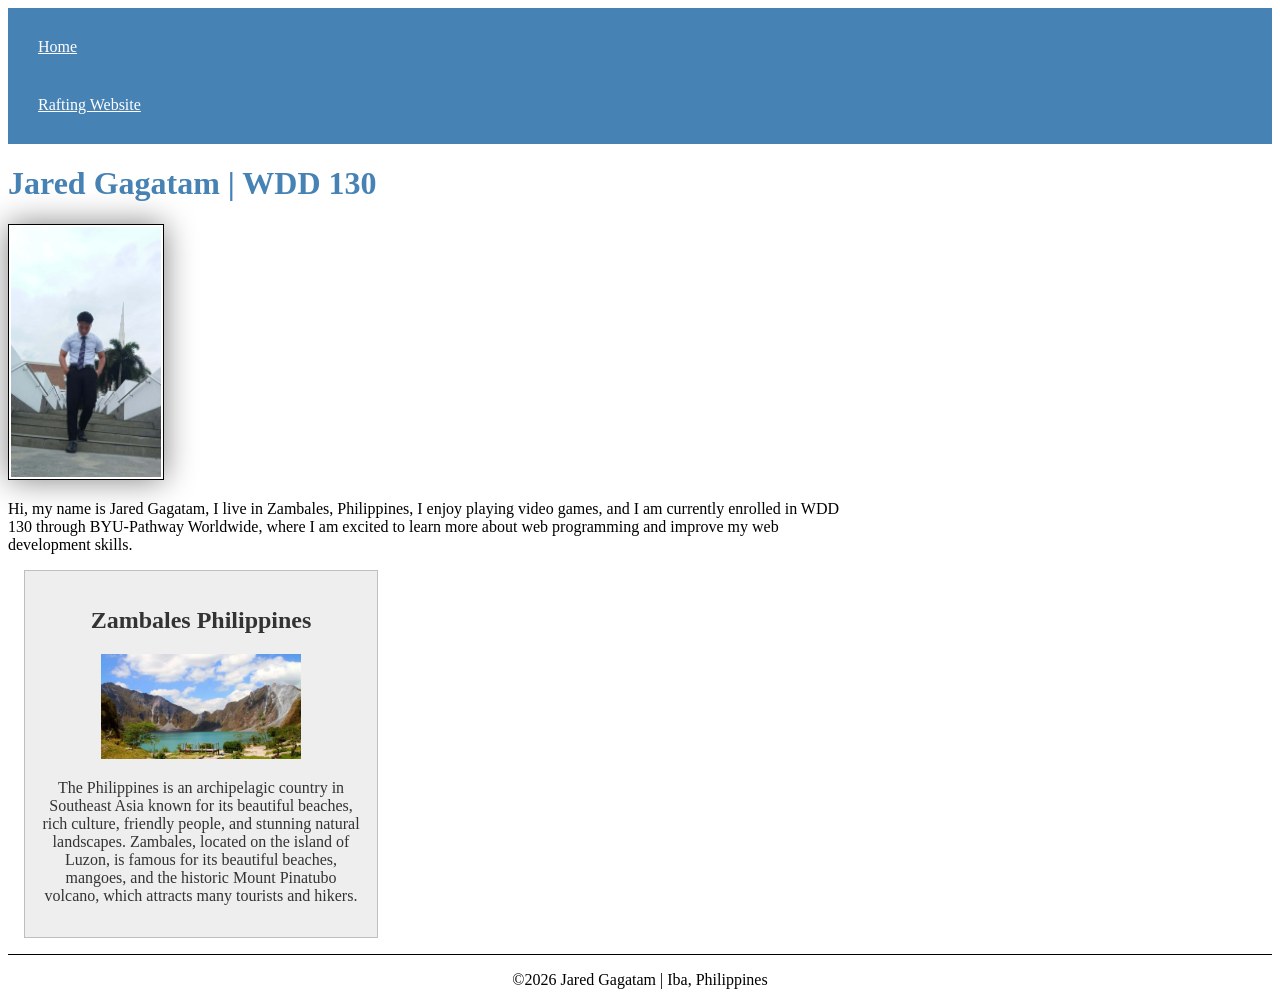
<file: index.html>
<!DOCTYPE html>
<html lang="en">

<head>
    <meta charset="UTF-8">
    <meta name="viewport" content="width=device-width, initial-scale=1.0">
    <meta name="description"
      content="Jared Gagatam's WDD 130 course home page featuring web development projects and assignments.">
    <meta name="author" content="Jared Gagatam">
    <title>Jared Gagatam | WDD 130</title>

    <link rel="stylesheet" href="styles/styles.css">
</head>

<body>

    <header>
        <nav>
            <a href="#">Home</a>
            <a href="wwr/about.html">Rafting Website</a>
        </nav>
    </header>

    <main>
        <h1>Jared Gagatam | WDD 130</h1>

        <img src="images/profile.jpg" alt="Hi, my name is Jared Gagatam"
          title="Captured at the Manila Philippines Temple" height="200">

        <p>
            Hi, my name is Jared Gagatam, I live in Zambales, Philippines,
            I enjoy playing video games, and I am currently enrolled
            in WDD 130 through BYU-Pathway Worldwide, where I am excited
            to learn more about web programming and improve my web
            development skills.
        </p>
    </main>

    <aside>
        <h2>Zambales Philippines</h2>

        <img src="images/mount_pinatubo.jpg" alt="View of Mount Pinatubo in the Philippines"
          height="200">

        <p>
            The Philippines is an archipelagic country in Southeast Asia
            known for its beautiful beaches, rich culture, friendly people,
            and stunning natural landscapes. Zambales, located on the island
            of Luzon, is famous for its beautiful beaches, mangoes, and the
            historic Mount Pinatubo volcano, which attracts many tourists and hikers.
        </p>
    </aside>

    <footer>
        <p>©2026 Jared Gagatam | Iba, Philippines</p>
    </footer>

</body>

</html>
</file>
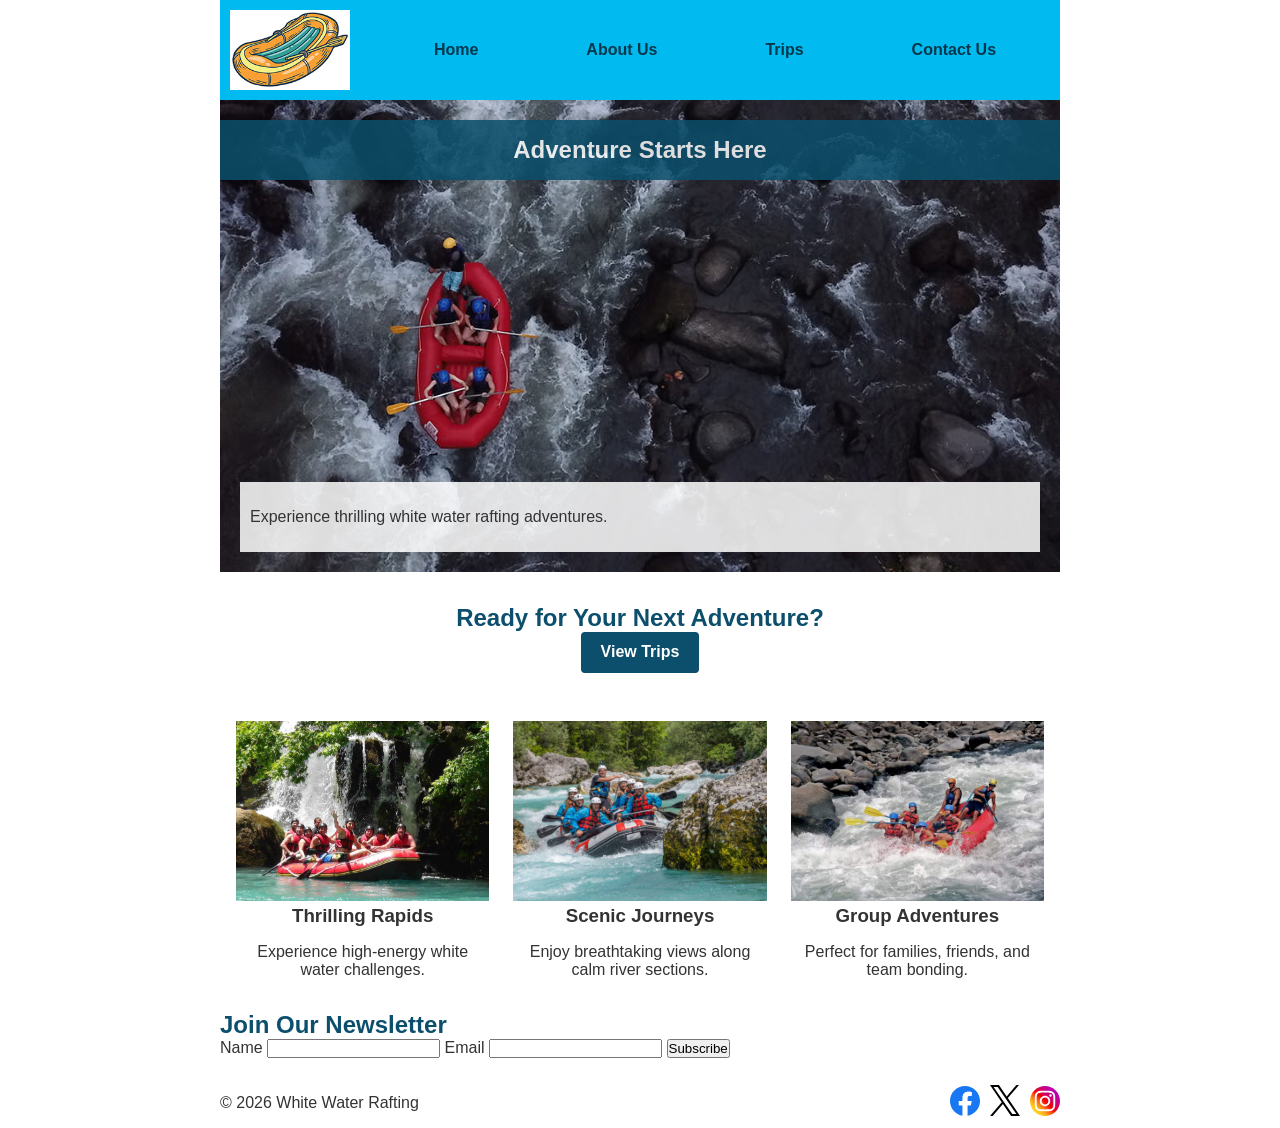
<file: wwr/index.html>
<!DOCTYPE html>
<html lang="en">

<head>
    <meta charset="UTF-8">
    <meta name="viewport" content="width=device-width, initial-scale=1.0">
    <title>Home | White Water Rafting</title>
    <meta name="description"
      content="Explore white water rafting adventures and book your next river trip.">
    <link rel="stylesheet" href="styles/rafting.css">
</head>

<body>

    <header>
        <img src="images/z-boat.png" alt="White Water Rafting Logo">

        <nav>
            <a href="index.html">Home</a>
            <a href="about.html">About Us</a>
            <a href="trips.html">Trips</a>
            <a href="contact.html">Contact Us</a>
        </nav>
    </header>

    <main>

        <!-- HERO  -->
        <section class="hero">
            <img src="images/rafting16_1024.jpg" alt="Rafting Adventure on River">

            <h1>Adventure Starts Here</h1>

            <article>
                <p>Experience thrilling white water rafting adventures.</p>
            </article>
        </section>

        <!-- CTA -->
        <section class="cta">
            <h2>Ready for Your Next Adventure?</h2>
            <a href="trips.html" class="btn">View Trips</a>
        </section>

        <!-- HOME GRID  -->
        <section class="home-grid">

            <div class="grid-item">
                <img src="images/rafting29_600.jpg" alt="Fast river rapids">
                <h3>Thrilling Rapids</h3>
                <p>Experience high-energy white water challenges.</p>
            </div>

            <div class="grid-item">
                <img src="images/rafting42_600.jpg" alt="Scenic river rafting">
                <h3>Scenic Journeys</h3>
                <p>Enjoy breathtaking views along calm river sections.</p>
            </div>

            <div class="grid-item">
                <img src="images/rafting53_600.jpg" alt="Group rafting adventure">
                <h3>Group Adventures</h3>
                <p>Perfect for families, friends, and team bonding.</p>
            </div>

        </section>

        <!-- NEWSLETTER -->
        <section class="newsletter">
            <h2>Join Our Newsletter</h2>

            <form>
                <label for="name">Name</label>
                <input type="text" id="name" name="name" required>

                <label for="email">Email</label>
                <input type="email" id="email" name="email" required>

                <button type="submit">Subscribe</button>
            </form>
        </section>

    </main>

    <footer>
        <p>&copy; 2026 White Water Rafting</p>

        <nav class="socialmedia">
            <a href="#"><img src="images/facebook.svg" alt="Facebook"></a>
            <a href="#"><img src="images/x-bw.svg" alt="X (Twitter)"></a>
            <a href="#"><img src="images/instagram.svg" alt="Instagram"></a>
        </nav>
    </footer>

</body>

</html>
</file>
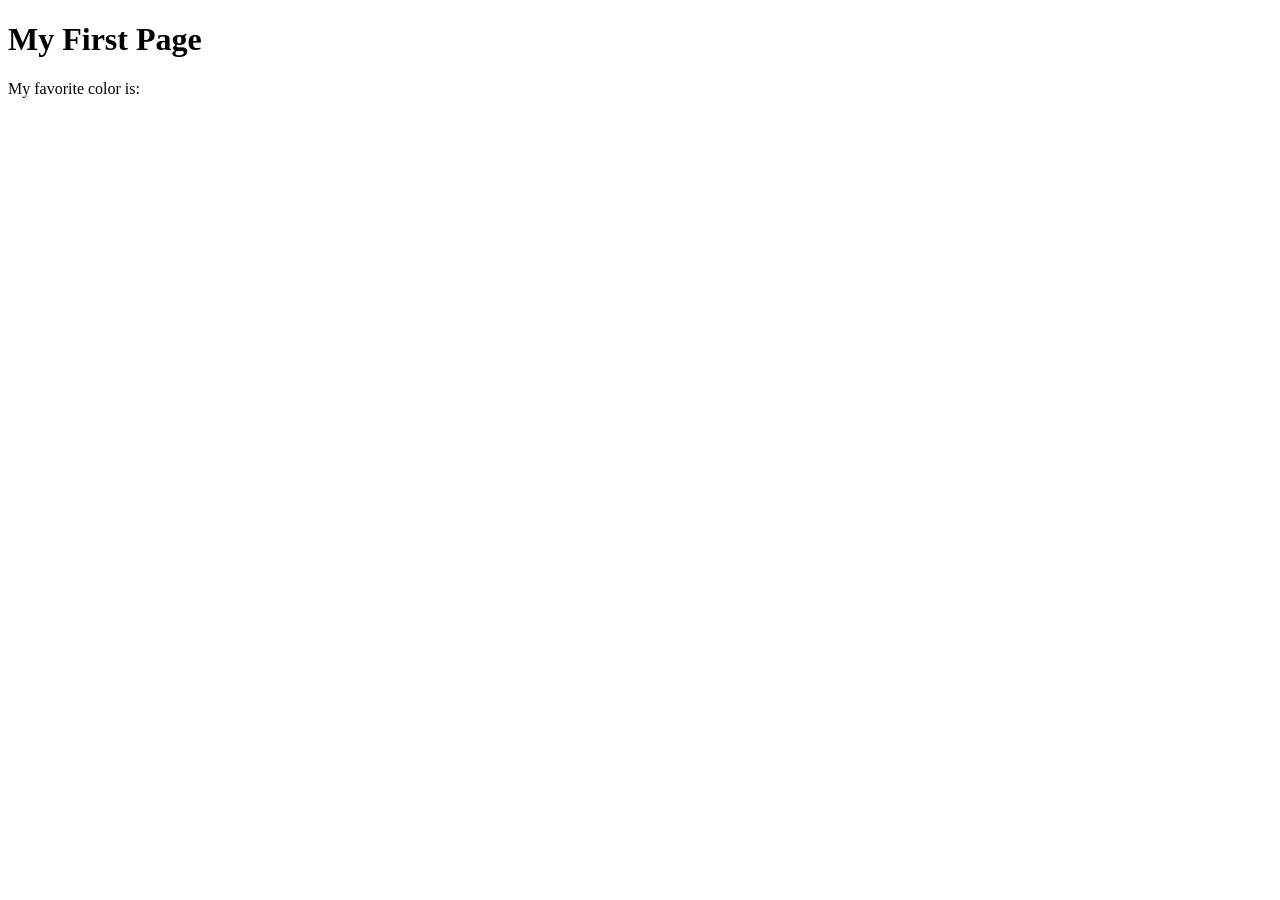
<file: week01/first-page.html>
<!DOCTYPE html>
<html lang="en">
<head>
    <meta charset="UTF-8">
    <meta name="viewport" content="width=device-width, initial-scale=1.0">
    <title>My First Page</title>
</head>
<body>
    <h1>My First Page</h1>
    <p>My favorite color is: </p>
</body>
</html>
</file>
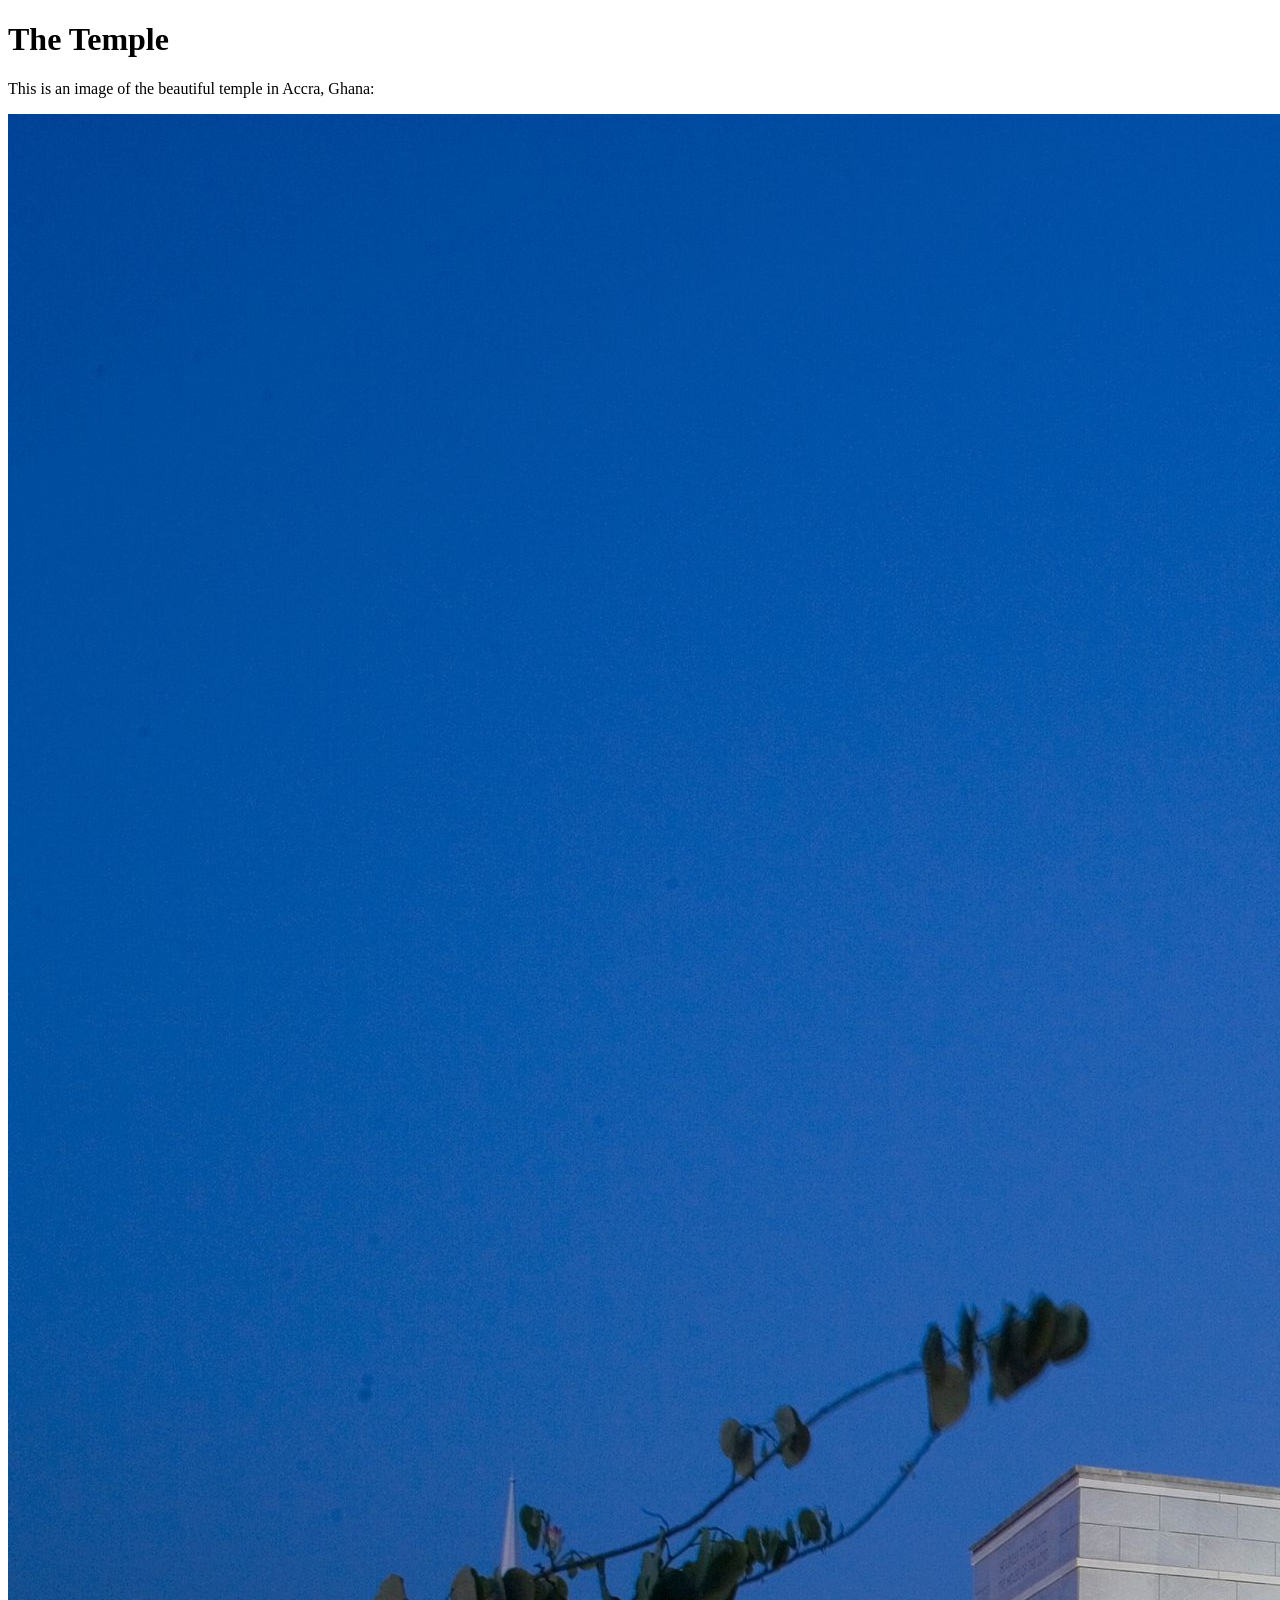
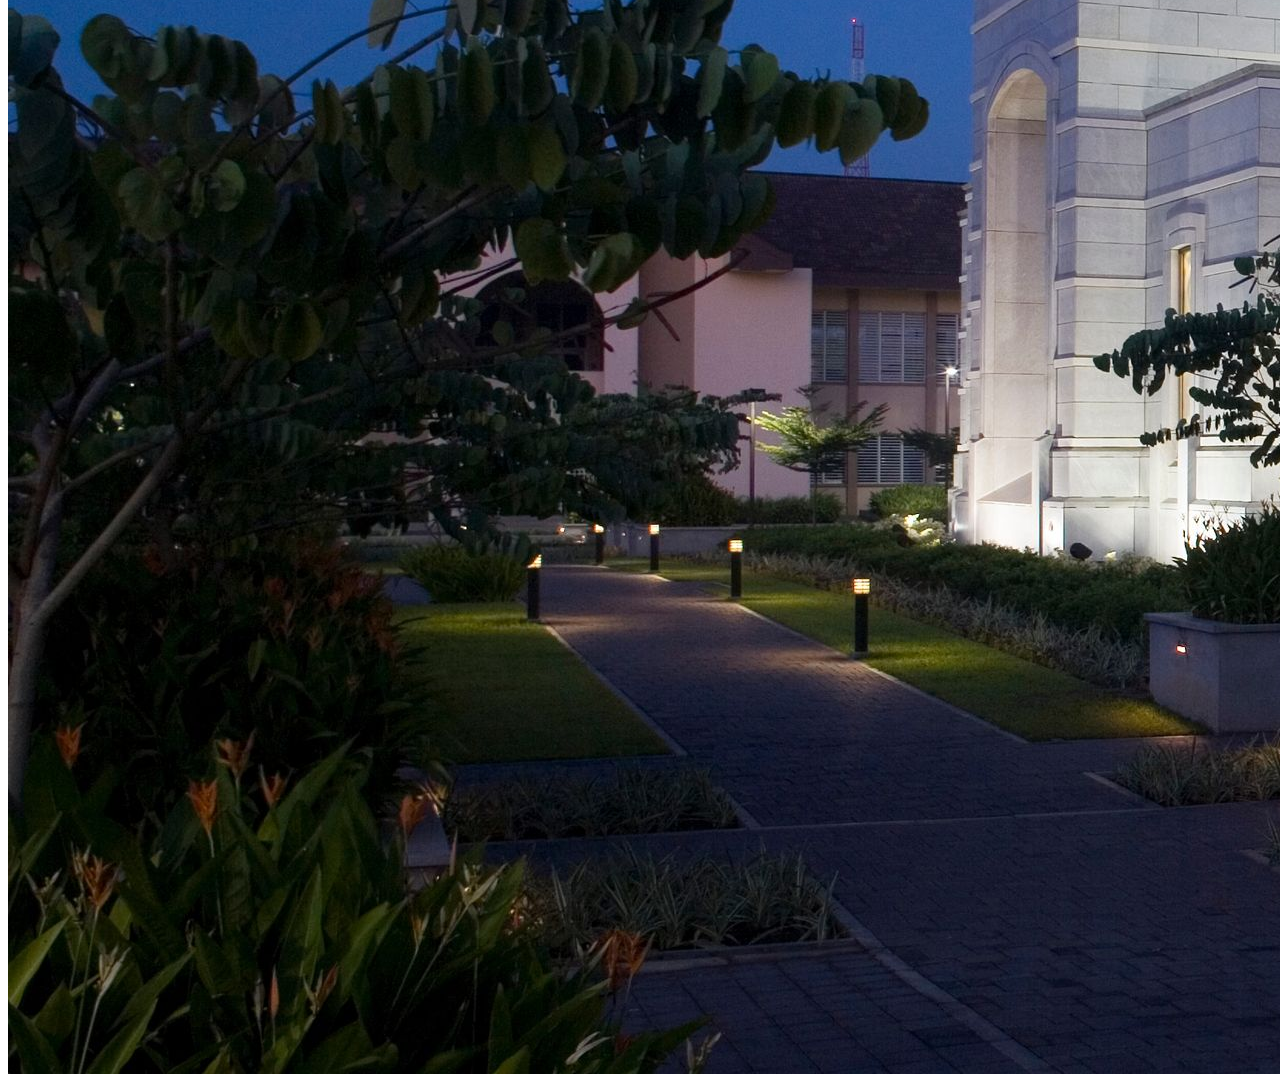
<file: week01/images.html>
<!DOCTYPE html>
<html lang="en">
<head>
    <meta charset="UTF-8">
    <meta name="viewport" content="width=device-width, initial-scale=1.0">
    <title>Temple Image</title>
</head>
<body>
    <h1>The Temple</h1>
    <p>This is an image of the beautiful temple in Accra, Ghana:</p>
    <img src="images/temple-large.jpeg" alt="The Accra Ghana Temple">
    
</body>
</html>
</file>
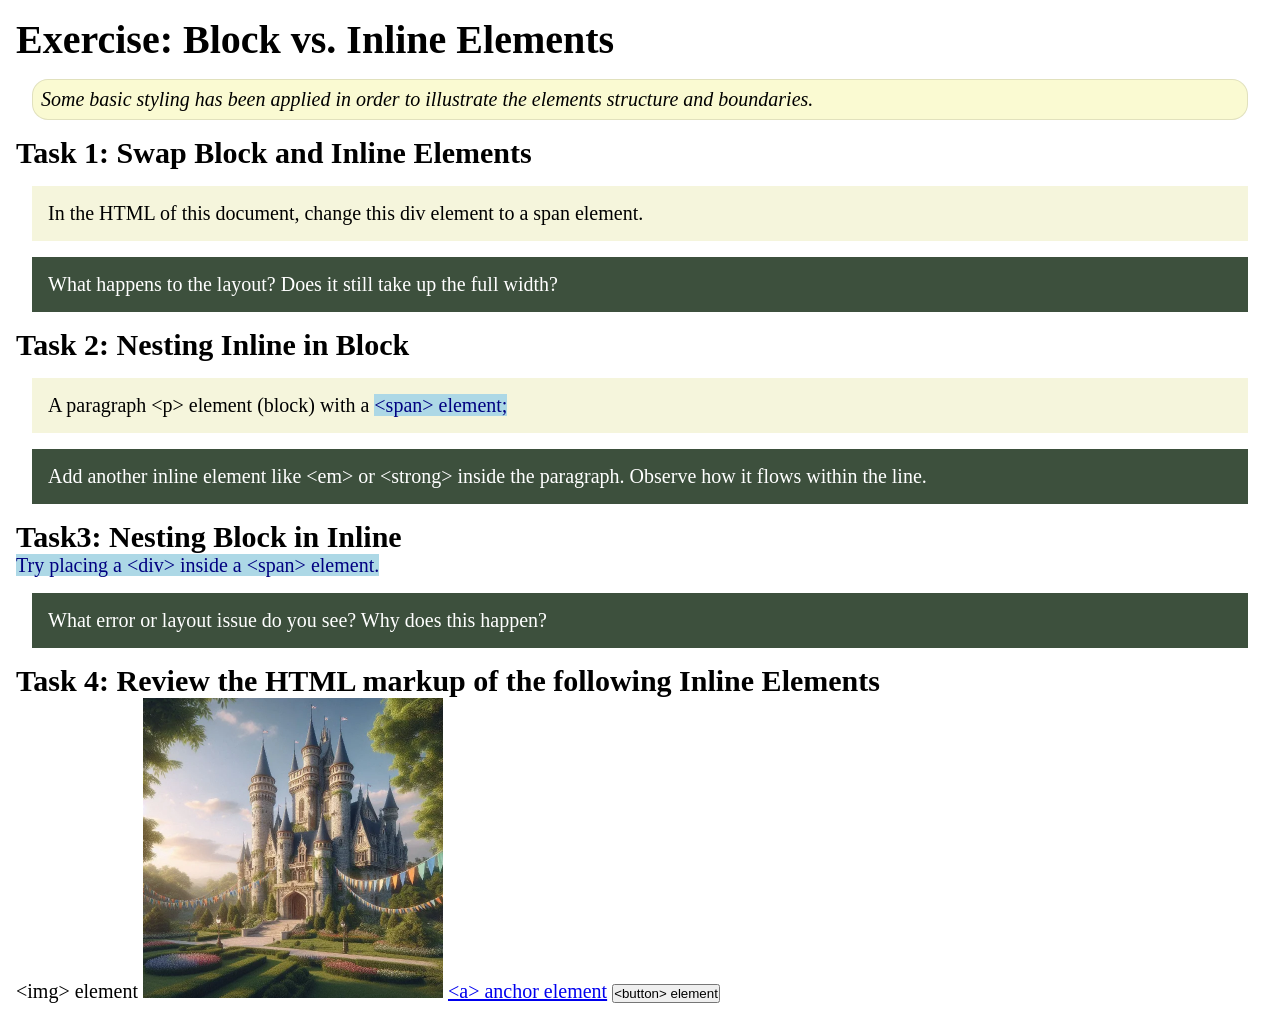
<file: week02/block-vs-inline.html>
<!DOCTYPE html>
<html lang="en">

<head>
    <meta charset="UTF-8">
    <meta name="viewport" content="width=device-width, initial-scale=1.0">
    <title>Exercise: Block vs. Inline Elements</title>
    <link rel="stylesheet" href="styles/block-vs-inline.css">
</head>

<body>
    <main>
        <h1>Exercise: Block vs. Inline Elements</h1>
        <p class="note">Some basic styling has been applied in order to illustrate the elements structure and
            boundaries.</p>

        <h2>Task 1: Swap Block and Inline Elements</h2>
        <div>In the HTML of this document, change this div element to a span element.</div>

        <p class="question">What happens to the layout? Does it still take up the full width?</p>

        <h2>Task 2: Nesting Inline in Block</h2>
        <p>A paragraph &lt;p&gt; element (block) with a <span>&lt;span&gt; element;</span></p>
        <p class="question">Add another inline element like &lt;em&gt; or &lt;strong&gt; inside the paragraph. Observe
            how it flows within the line.</p>

        <h2>Task3: Nesting Block in Inline</h2>
        <span>Try placing a &lt;div&gt; inside a &lt;span&gt; element.</span>
            <p class="question">What error or layout issue do you see? Why does this happen?</p>


            <h2>Task 4: Review the HTML markup of the following Inline Elements</h2>
        &lt;img&gt; element
        <img src="images/castle.webp" alt="placeholder image (images are inline)" width="300" height="300">
        <a href="https://churchofjesuschrist.org">&lt;a&gt; anchor element</a>
        <button type="button">&lt;button&gt; element</button>
    </main>
</body>

</html>
</file>
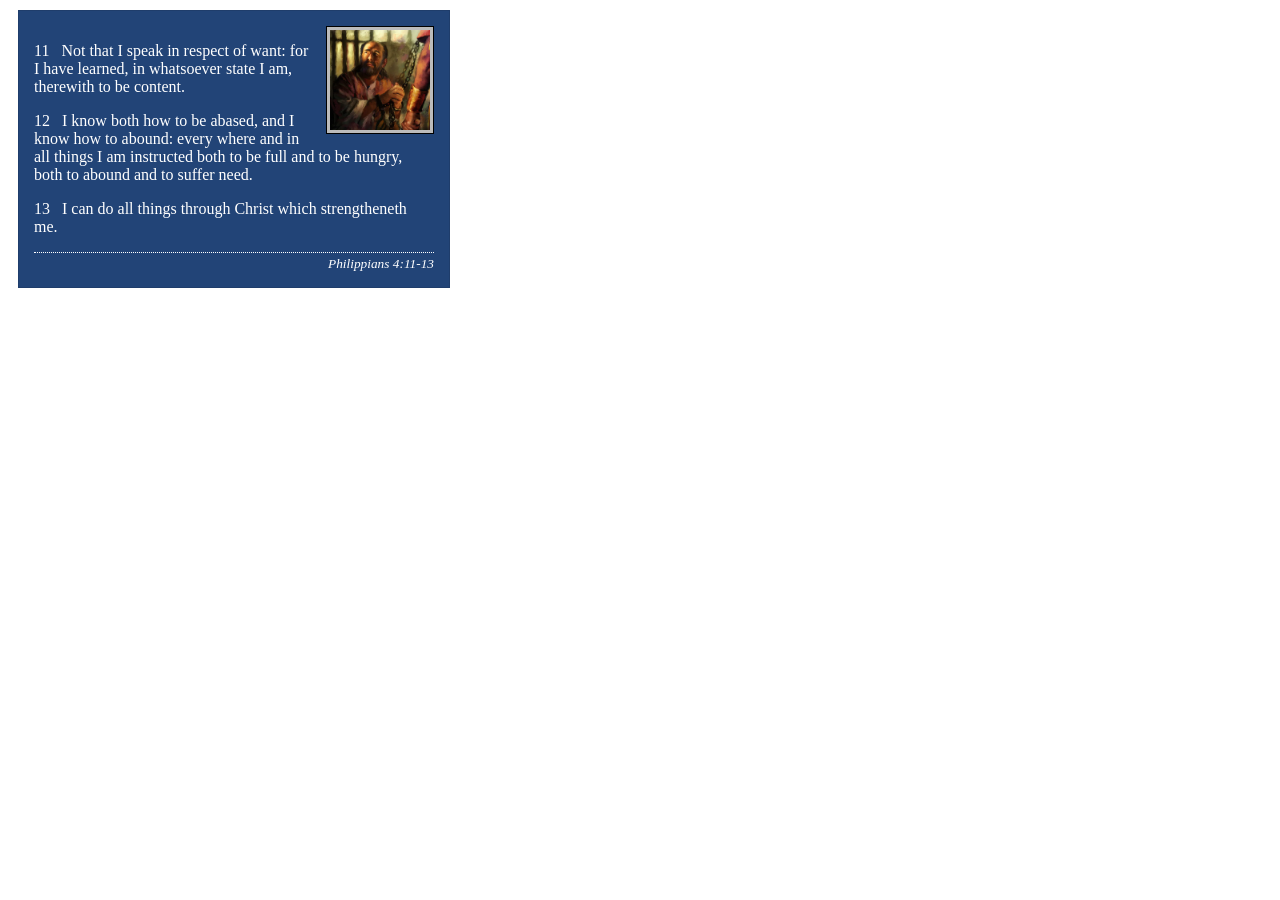
<file: week02/box-model-solution.html>
<!DOCTYPE html>
<html lang="en">
<head>
    <meta charset="UTF-8">
    <meta name="viewport" content="width=device-width, initial-scale=1.0">
    <title>Box Model Activity</title>
    <link rel="stylesheet" href="styles/box-model-solution.css">
</head>
<body>
    <main>
        <div class="callout">
            <img src="images/apostle-paul-imprisoned.webp" alt="Paul the Apostle - Imprisoned in Rome" width="200" height="200">
            <blockquote>
                <p>11 &nbsp; Not that I speak in respect of want: for I have learned, in whatsoever state I am, therewith to be content.</p>
                <p>12 &nbsp; I know both how to be abased, and I know how to abound: every where and in all things I am instructed both to be full and to be hungry, both to abound and to suffer need.</p>
                <p>13 &nbsp; I can do all things through Christ which strengtheneth me.</p>
            </blockquote>
            <cite>Philippians 4:11-13</cite>
        </div>
    </main>
</body>
</html>
</file>
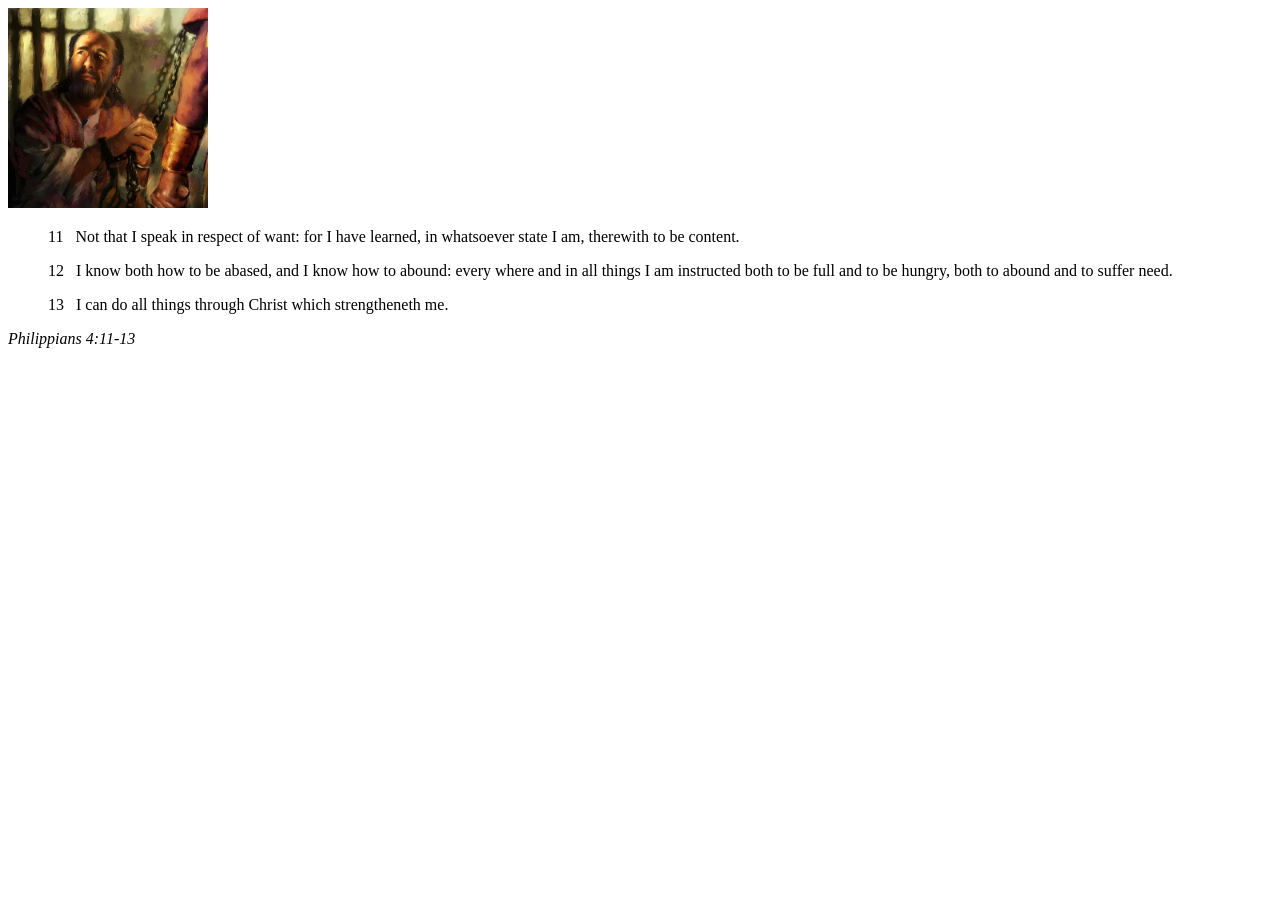
<file: week02/box-model.html>
<!DOCTYPE html>
<html lang="en">
<head>
    <meta charset="UTF-8">
    <meta name="viewport" content="width=device-width, initial-scale=1.0">
    <title>Box Model Activity</title>
</head>
<body>
    <main>
        <div class="callout">
            <img src="images/apostle-paul-imprisoned.webp" alt="Paul the Apostle - Imprisoned in Rome" width="200" height="200">
            <blockquote>
                <p>11 &nbsp; Not that I speak in respect of want: for I have learned, in whatsoever state I am, therewith to be content.</p>
                <p>12 &nbsp; I know both how to be abased, and I know how to abound: every where and in all things I am instructed both to be full and to be hungry, both to abound and to suffer need.</p>
                <p>13 &nbsp; I can do all things through Christ which strengtheneth me.</p>
            </blockquote>
            <cite>Philippians 4:11-13</cite>
        </div>
    </main>
</body>
</html>
</file>
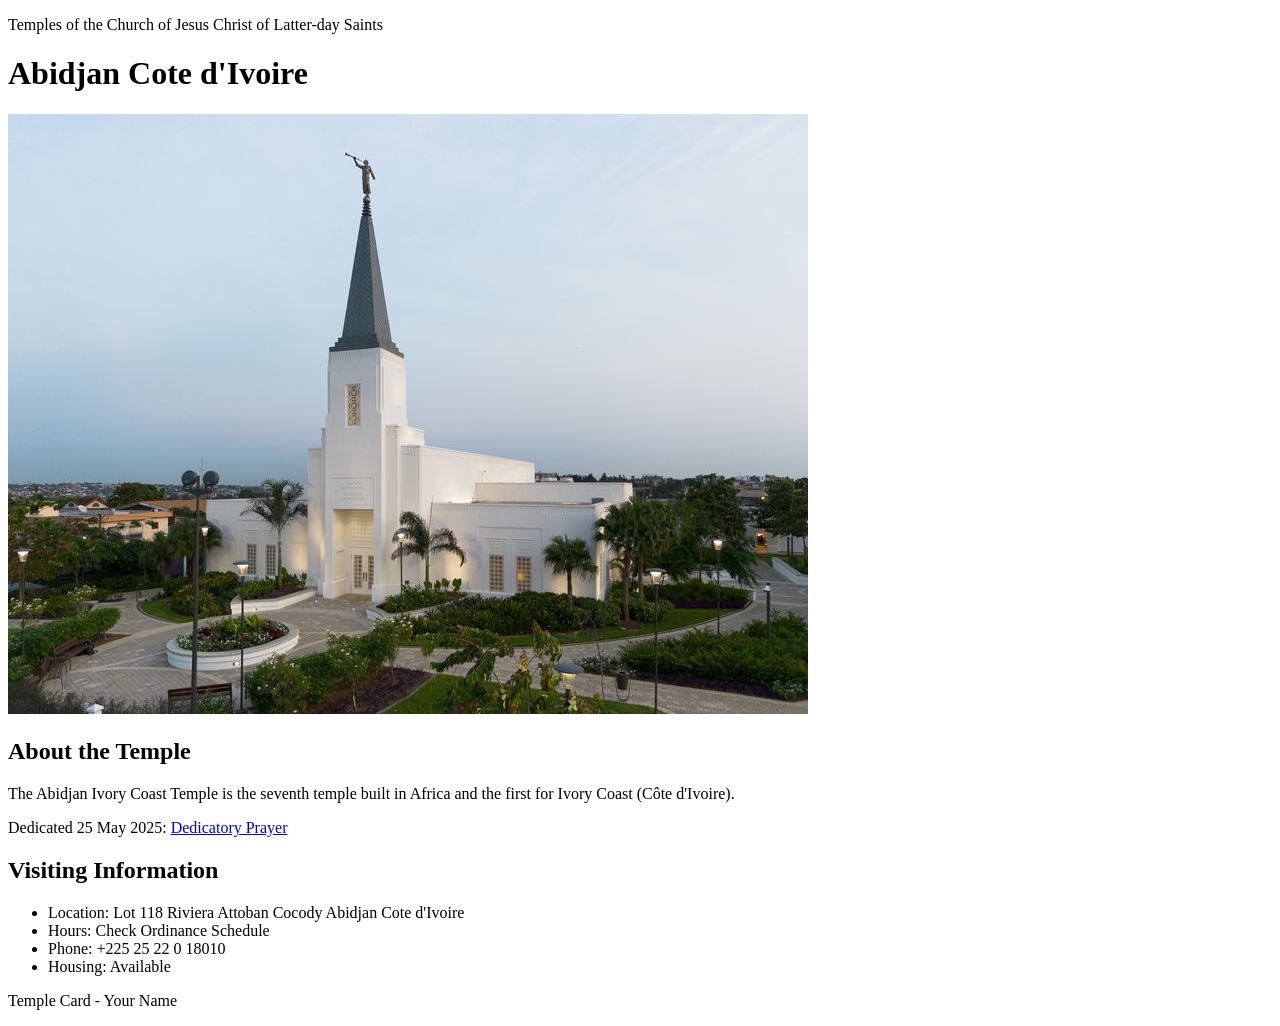
<file: week02/temple.html>
<!DOCTYPE html>
<html lang="en">

<head>
    <meta charset="UTF-8">
    <meta name="viewport" content="width=device-width, initial-scale=1.0">
    <title>Temple Card - Abidjan Cote d'Ivoire</title>
</head>

<body>
    <header>
        <p>Temples of the Church of Jesus Christ of Latter-day Saints</p>
    </header>
    <main>
        <h1>Abidjan Cote d'Ivoire</h1>
        <picture>
            <img src="images/abidjan-ivory-coast.jpeg" alt="Abidjan Cote d'Ivoire Temple">
        </picture>
        <section>
            <h2>About the Temple</h2>
            <p>The Abidjan Ivory Coast Temple is the seventh temple built in Africa and the first for Ivory Coast (Côte
                d'Ivoire).</p>
            <p>Dedicated 25 May 2025: <a
                    href="https://www.churchofjesuschrist.org/temples/dedicatory-prayer/abidjan-ivory-coast-temple/2025-05-25?lang=eng"
                    target="_blank" rel="noopener noreferrer">Dedicatory Prayer</a></p>
        </section>
        <section>
            <h2>Visiting Information</h2>
            <ul>
                <li>Location: Lot 118 Riviera Attoban Cocody Abidjan Cote d'Ivoire</li>
                <li>Hours: Check Ordinance Schedule</li>
                <li>Phone: +225 25 22 0 18010</li>
                <li>Housing: Available</li>
            </ul>
        </section>
    </main>
    <footer>
        <p>Temple Card - Your Name</p>
    </footer>
</body>

</html>
</file>
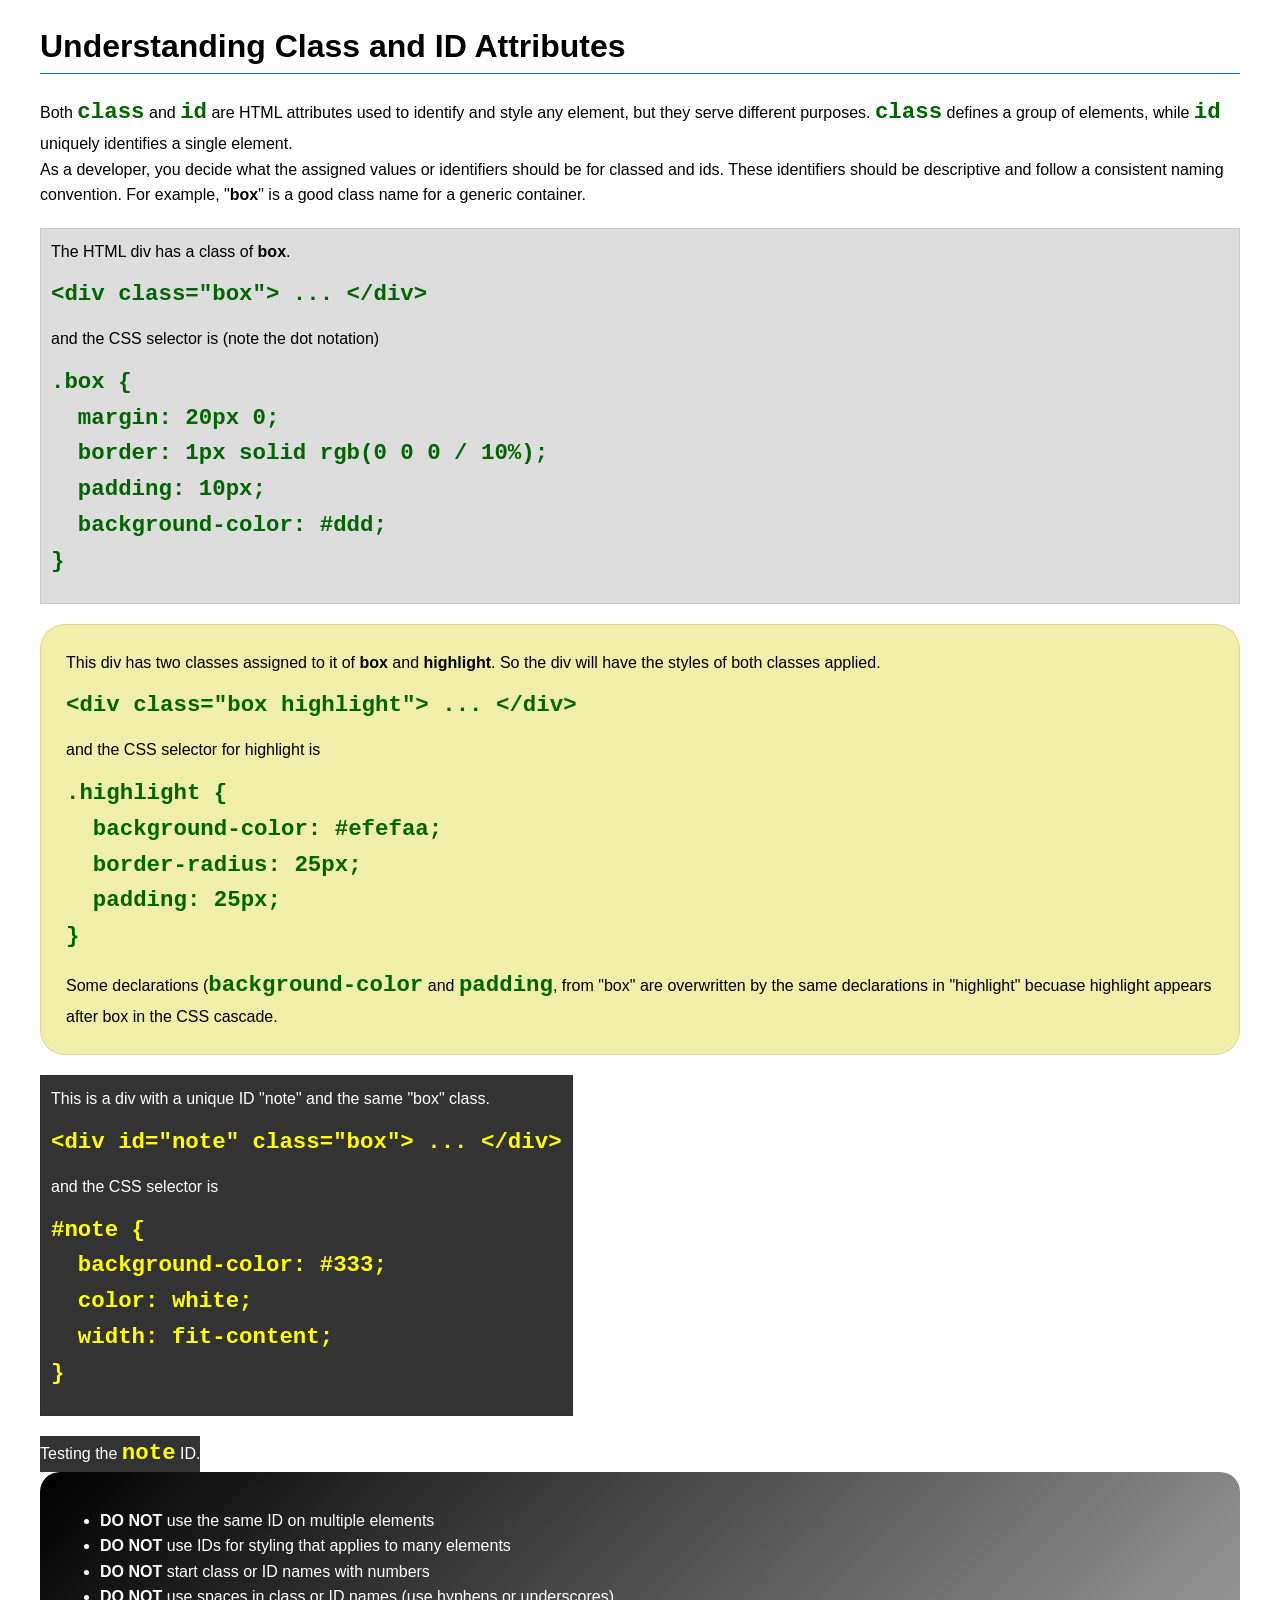
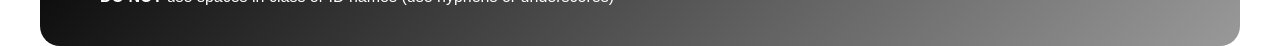
<file: week03/class-and-id.html>
<!DOCTYPE html>
<html lang="en">

<head>
    <meta charset="UTF-8">
    <meta name="viewport" content="width=device-width, initial-scale=1.0">
    <title>Class vs ID Attributes</title>
    <link rel="stylesheet" href="styles/class-and-id.css">
</head>

<body>
    <h1>Understanding Class and ID Attributes</h1>
    <p>Both <code>class</code> and <code>id</code> are HTML attributes used to identify and style any element, but they
        serve different purposes. <code>class</code> defines a group of elements, while <code>id</code> uniquely
        identifies a single element.</p>
    <p>As a developer, you decide what the assigned values or identifiers should be for classed and ids. These
        identifiers should be
        descriptive and follow a consistent naming convention. For example, "<strong>box</strong>" is a good class name
        for a generic container.</p>
    <div class="box">
        <p>The HTML div has a class of <strong>box</strong>.</p>
        <pre><code class="html">&lt;div class="box"&gt; ... &lt;/div&gt;</code></pre>
        and the CSS selector is (note the dot notation)
        <pre><code class="css">.box {
  margin: 20px 0;
  border: 1px solid rgb(0 0 0 / 10%);
  padding: 10px;
  background-color: #ddd; 
}</code></pre>
    </div>

    <div class="box highlight">
        <p>This div has two classes assigned to it of <strong>box</strong> and <strong>highlight</strong>. So the div
            will have the styles of both classes applied.</p>
        <pre><code class="html">&lt;div class="box highlight"&gt; ... &lt;/div&gt;</code></pre>
        and the CSS selector for highlight is
        <pre><code class="css">.highlight {
  background-color: #efefaa;
  border-radius: 25px;
  padding: 25px;
}</code></pre>
<p>Some declarations (<code>background-color</code> and <code>padding</code>, from "box" are overwritten by the same declarations in "highlight" becuase highlight appears after box in the CSS cascade.</p>
    </div>

    <div id="note" class="box">
        <p>This is a div with a unique ID "note" and the same "box" class.</p>
        <pre><code class="html">&lt;div id="note" class="box"&gt; ... &lt;/div&gt;</code></pre>
        and the CSS selector is
        <pre><code class="css">#note {
  background-color: #333;
  color: white;
  width: fit-content;
}</code></pre>
    </div>

    <div id="note">
        <p>Testing the <code>note</code> ID.</p>
    </div>

    <section id="best-practice">
        <ul>
            <li><strong>DO NOT</strong> use the same ID on multiple elements</li>
            <li><strong>DO NOT</strong> use IDs for styling that applies to many elements</li>
            <li><strong>DO NOT</strong> start class or ID names with numbers</li>
            <li><strong>DO NOT</strong> use spaces in class or ID names (use hyphens or underscores)</li>
        </ul>
    </section>




</body>

</html>
</file>
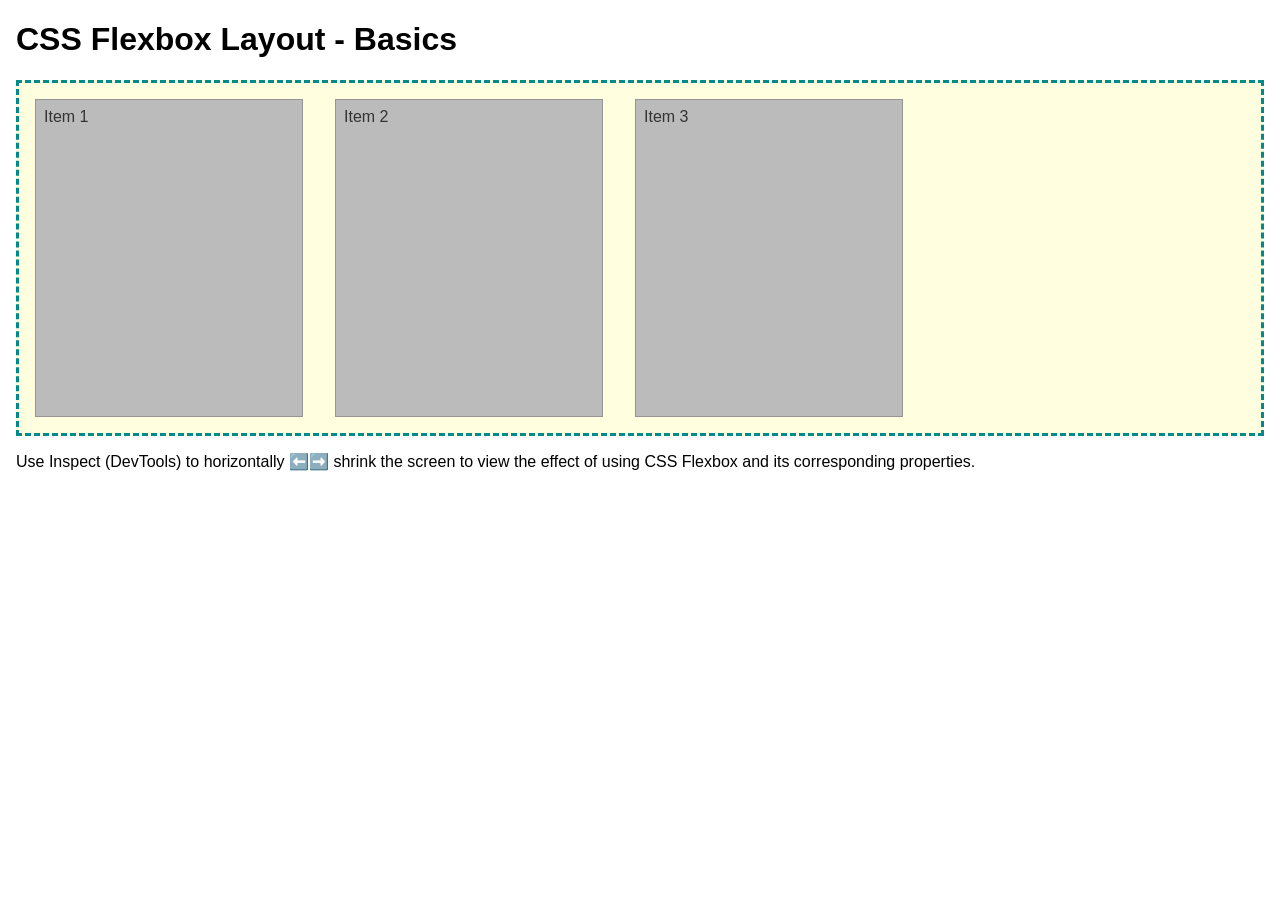
<file: week04/flexbox-layout.html>
<!DOCTYPE html>
<html lang="en">
<head>
    <meta charset="UTF-8">
    <meta name="viewport" content="width=device-width, initial-scale=1.0">
    <title>CSS Flexbox Layout - Basics</title>
    <link rel="stylesheet" href="styles/flexbox.css">
</head>
<body>
    <main>
        <h1>CSS Flexbox Layout - Basics</h1>
        <div class="flex-container">
            <div class="flex-item item1">Item 1</div>
            <div class="flex-item item2">Item 2</div>
            <div class="flex-item item3">Item 3</div>
        </div>
        <p>Use Inspect (DevTools) to horizontally ⬅️➡️ shrink the screen to view the effect of using CSS Flexbox and its corresponding properties.</p>
    </main>
</body>
</html>
</file>
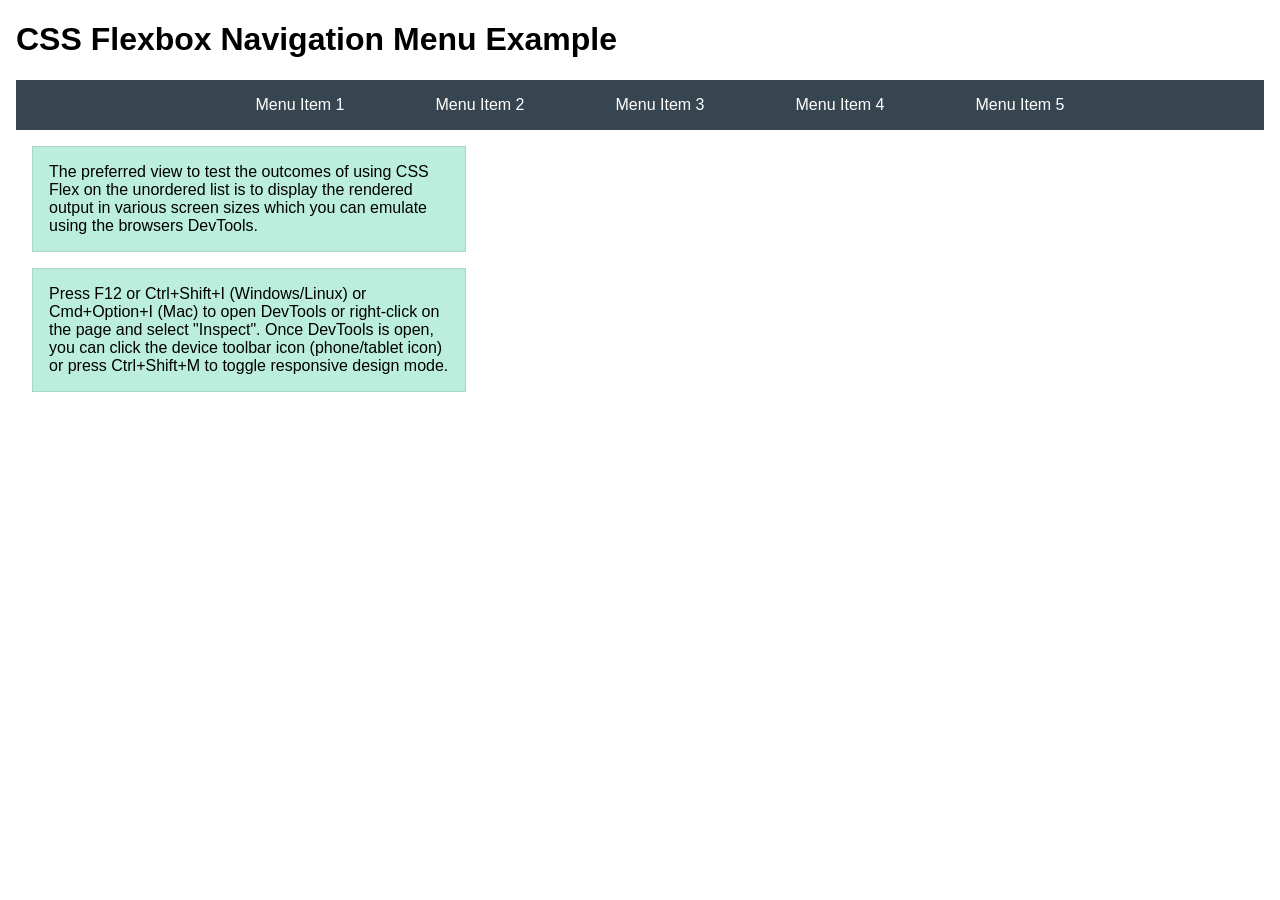
<file: week04/flexbox-menu.html>
<!DOCTYPE html>
<html lang="en">
<head>
    <meta charset="UTF-8">
    <meta name="viewport" content="width=device-width, initial-scale=1.0">
    <title>CSS Flexbox - Navigation Menu</title>
    <link rel="stylesheet" href="styles/flexbox-menu.css">
</head>
<body>
    <main>
        <h1>CSS Flexbox Navigation Menu Example</h1>
        <nav>
            <ul>
                <li><a href="#">Menu Item 1</a></li>
                <li><a href="#">Menu Item 2</a></li>
                <li><a href="#">Menu Item 3</a></li>
                <li><a href="#">Menu Item 4</a></li>
                <li><a href="#">Menu Item 5</a></li>
            </ul>
        </nav>
        <p>The preferred view to test the outcomes of using CSS Flex on the unordered list is to display the rendered output in various screen sizes which you can emulate using the browsers DevTools.</p>

        <p>Press F12 or Ctrl+Shift+I (Windows/Linux) or Cmd+Option+I (Mac) to open DevTools or right-click on the page and select "Inspect". Once DevTools is open, you can click the device toolbar icon (phone/tablet icon) or press Ctrl+Shift+M to toggle responsive design mode.</p>

                      
        
    </main>
</body>
</html>
</file>
<file: styles/styles.css>
/* Main content */
nav {
    background-color: steelblue;
    padding: 10px;
}

nav a {
    color: white;
    display: block;
    padding: 20px;
}

main {
    max-width: 840px;
}

h1 {
    color: steelblue;
}

/* Aside section */
aside {
    width: 20rem;
    margin: 1rem;
    border: 1px solid rgb(0 0 0 / 0.2);
    padding: 1rem;
    background-color: #eee;
    color: #333;
    text-align: center;
}

/* Aside image */
aside img {
    width: 200px;
    height: auto;
}

/* Profile image */
main img {
    width: 150px;
    height: auto;
    border: 1px solid black;
    padding: 2px;
    box-shadow: 0 0 30px gray;
}

/* Paragraph styling */
p {
    padding: 0;
}

/* Footer styling */
footer {
    margin-top: 1rem;
    border-top: 1px solid #000;
    text-align: center;
}
</file>
<file: wwr/styles/rafting.css>
/* ================= ROOT ================= */

:root {
    --primary-color: #0b4f6c;
    --secondary-color: #01baef;
    --accent1-color: #333333;
    --accent2-color: #ffffff;

    --heading-font: Arial, sans-serif;
    --body-font: Verdana, sans-serif;
}

/* ================= RESET ================= */

* {
    margin: 0;
    padding: 0;
    box-sizing: border-box;
}

body {
    font-family: var(--body-font);
    color: var(--accent1-color);
}

/* ================= PAGE LAYOUT ================= */

header,
main,
footer {
    width: 840px;
    margin: 0 auto;
}

/* ================= HEADINGS ================= */

h1,
h2 {
    font-family: var(--heading-font);
    color: var(--primary-color);
}

/* ================= PARAGRAPH ================= */

p {
    margin: 16px 0;
}

/* ================= HEADER ================= */

header {
    display: grid;
    grid-template-columns: 150px 1fr;
    align-items: center;
    background-color: var(--secondary-color);
    padding: 10px;
}

header img {
    width: 120px;
}

nav {
    display: flex;
    justify-content: space-around;
    align-items: center;
}

nav a {
    text-decoration: none;
    color: #05384d;
    font-weight: bold;
}

/* ================= HERO ================= */

.hero {
    position: relative;
}

.hero img {
    width: 100%;
    display: block;
}

.hero h1 {
    position: absolute;
    top: 20px;
    width: 100%;
    text-align: center;
    background: var(--primary-color);
    color: white;
    opacity: 0.85;
    padding: 16px;
}

.hero article {
    position: absolute;
    bottom: 20px;
    left: 20px;
    right: 20px;
    background: rgba(255, 255, 255, 0.85);
    padding: 10px;
}

.hero article img {
    float: right;
    width: 125px;
}

/* ================= HISTORY ================= */

.history-content {
    display: grid;
    grid-template-columns: 1fr 200px 1fr;
    gap: 10px;
    align-items: center;
}

.history-content img {
    width: 100%;
}

/* ================= GALLERY ================= */

.gallery {
    display: flex;
    gap: 10px;
}

.gallery figure {
    flex: 1;
    text-align: center;
}

.gallery img {
    width: 100%;
    height: 100px;
    object-fit: cover;
}

/* ================= FOOTER ================= */

footer {
    display: flex;
    justify-content: space-between;
    align-items: center;
    background: var(--accent2-color);
    margin-top: 20px;
}

.socialmedia {
    display: flex;
    gap: 10px;
}

.socialmedia img {
    width: 30px;
}

/* ================= CONTACT PAGE ================= */

.contact-hero {
    text-align: center;
    padding: 2rem 1rem;
}

.contact-layout {
    display: grid;
    grid-template-columns: 1fr 1fr;
    gap: 2rem;
    margin: 2rem 0;
}

.company-info,
.contact-form {
    padding: 1rem;
}

.company-info h2,
.contact-form h2,
.employees h2 {
    text-align: center;
    margin-bottom: 1rem;
}

.map iframe {
    width: 100%;
    height: 350px;
    border: 0;
}

/* ================= FORM ================= */

.contact-form form {
    display: flex;
    flex-direction: column;
    gap: 12px;
}

.contact-form label {
    font-weight: 600;
}

.contact-form input[type="text"],
.contact-form input[type="email"],
.contact-form textarea {
    width: 100%;
    padding: 0.6rem;
    border: 1px solid #aaa;
    border-radius: 4px;
    font: inherit;
}

.contact-form textarea {
    resize: vertical;
}

/* ================= FIELDSET ================= */

.contact-form fieldset {
    border: 1px solid #ccc;
    padding: 0.8rem;
    margin: 0;
    display: flex;
    flex-direction: column;
    gap: 10px;
}

.radio-option {
    display: flex;
    align-items: center;
    gap: 10px;
}

.radio-option input[type="radio"] {
    width: 16px;
    height: 16px;
    margin: 0;
}

/* ================= CHECKBOX ================= */

.checkbox {
    display: flex;
    align-items: center;
    gap: 10px;
    font-weight: normal;
    cursor: pointer;
}

/* ================= BUTTON ================= */

.contact-form button {
    padding: 0.7rem;
    background-color: #6b5fa8;
    color: white;
    border: none;
    border-radius: 4px;
    cursor: pointer;
}

.contact-form button:hover {
    background-color: #56488f;
}

/* ================= EMPLOYEES ================= */

.employees {
    margin: 2rem 0;
    text-align: center;
}

.employee-grid {
    display: flex;
    justify-content: center;
    flex-wrap: wrap;
    gap: 2rem;
}

.employee-grid img {
    width: 150px;
    border-radius: 8px;
}

/* ================= RESPONSIVE ================= */

@media (max-width: 768px) {
    .contact-layout {
        grid-template-columns: 1fr;
    }
}

/* ================= TRIPS PAGE ================= */

/* CTA (shared style but adjusted spacing for trips page) */
.cta {
    text-align: center;
    padding: 2rem 1rem;
}

/* CTA button (if not already styled elsewhere) */
.btn {
    display: inline-block;
    padding: 0.7rem 1.2rem;
    background-color: var(--primary-color);
    color: var(--accent2-color);
    text-decoration: none;
    border-radius: 4px;
    font-weight: bold;
}

.btn:hover {
    background-color: var(--secondary-color);
    color: var(--accent1-color);
}

/* ================= TRIPS GRID ================= */

.trips-grid {
    display: grid;
    grid-template-columns: repeat(3, 1fr);
    gap: 1.5rem;
    padding: 1rem;
}

/* Trip cards */
.trip-card {
    background: var(--accent2-color);
    border: 1px solid #ddd;
    border-radius: 6px;
    overflow: hidden;
    text-align: center;
    padding-bottom: 1rem;
}

.trip-card img {
    width: 100%;
    height: 180px;
    object-fit: cover;
}

.trip-card h3 {
    margin: 0.8rem 0 0.3rem;
    color: var(--primary-color);
}

.trip-card p {
    padding: 0 0.5rem;
}

/* ================= TRIP TABLE ================= */

.trip-table {
    padding: 2rem 1rem;
}

.trip-table h2 {
    text-align: center;
    margin-bottom: 1rem;
}

.trip-table table {
    width: 100%;
    border-collapse: collapse;
    background: var(--accent2-color);
}

.trip-table th,
.trip-table td {
    border: 1px solid #ccc;
    padding: 0.8rem;
    text-align: center;
}

.trip-table th {
    background-color: var(--primary-color);
    color: var(--accent2-color);
}

/* HOME GRID */
.home-grid {
    display: grid;
    grid-template-columns: repeat(3, 1fr);
    gap: 1.5rem;
    padding: 1rem;
}

.home-grid .grid-item {
    text-align: center;
}

.home-grid img {
    width: 100%;
    height: 180px;
    object-fit: cover;
}
</file>
<file: week02/styles/block-vs-inline.css>
* {
    margin: 0;
    padding: 0;
}

body {
    font-size: 20px;
    margin: 1rem;
}

p,
div {
    background-color: beige;
    margin: 1rem;
    padding: 1rem;
}

span {
    color: navy;
    background-color: lightblue;
}

code {
    margin: 0;
    padding: 0;
    color: green;
    font-size: 1.2rem;
}

.note {
    font-style: italic;
    background-color: lightgoldenrodyellow;
    border-radius: 1rem;
    border: 1px solid rgb(0 0 0 / 10%);
    margin: 1rem;
    padding: .5rem;
}

.question {
    background-color: #3d503d;
    color: #fff;
}
</file>
<file: week02/styles/box-model-solution.css>
.callout {
    max-width: 400px;
    margin: 10px;
    border: 1px solid rgba(0, 0, 0, .1);
    padding: 15px;
    background-color: #247;
    color: #fff;
}

.callout img {
    float: right;
    margin: 0 0 10px 15px;
    border: 1px solid #000;
    padding: 3px;
    background-color: #bbb;
    width: 100px;
    height: auto;

}

blockquote {
    margin: 0;
}

cite {
    display: block;
    border-top: 1px dotted #fff;
    padding-top: 3px;
    text-align: right;
    font-size: smaller;
}
</file>
<file: week03/styles/class-and-id.css>
body {
    font-family: Arial, sans-serif;
    line-height: 1.6;
    margin: 0;
    padding: 0 40px;
}

h1 {
    border-bottom: 1px solid rgb(0 110 182);
    padding-bottom: 0;
}



p {
    margin: 0;
}

code {
    color: darkgreen;
    font-weight: 700;
    font-size: 1.4rem;
}

/* Class examples - can be reused */

.box {
    margin: 20px 0;
    border: 1px solid rgb(0 0 0 / 10%);
    padding: 10px;
    background-color: #ddd; /* this is shorthand for #dddddd */
}

.highlight {
    background-color: #efefaa;
    border-radius: 25px;
    padding: 25px;
}

/* ID examples - should be unique */

#note {
    background-color: #333;
    color: white;
    width: fit-content;
}

#note code {
    color: yellow;
}

#best-practice {
    background: linear-gradient(135deg, #000 0%, #999 100%);
    color: white;
    border-radius: 20px;
    padding: 20px
}
</file>
<file: week04/styles/flexbox.css>
body {
    font-family: Helvetica, Arial, sans-serif;
    margin: 1rem;
}

.flex-container {
    border: 3px dashed darkcyan;
    background-color: lightyellow;
    display: flex;
    flex-wrap: wrap;
}

.flex-item {
    width: 250px;
    margin: 1rem;
    border: 1px solid rgb(0 0 0 / 20%);
    padding: 0.5rem;
    background-color: #bbb;
    color: #333;
}

.item1 {
    min-height: 100px;
}

.item2 {
    min-height: 200px;
}

.item3 {
    min-height: 300px;
}
</file>
<file: week04/styles/flexbox-menu.css>
body {
    font-family: Helvetica, Arial, sans-serif;
    margin: 1rem;
}

nav {
    background-color: #36454f;
}

nav ul {
    list-style-type: none;
    display: flex;
    flex-wrap: wrap;
    max-width: 900px;
    margin: 0 auto;
    justify-content: space-around;
    align-items: center;
}

nav a {
    display: block;
    color: #fff;
    text-align: center;
    padding: 1rem;
    text-decoration: none;
}

p {
    margin: 1rem;
    border: 1px solid rgb(0 0 0 / 10%);
    padding: 1rem;
    background-color: #bed;
    max-width: 400px;
}

#devtools-btn {
    background-color: #36454f;
    color: white;
    border: none;
    padding: 12px 24px;
    margin: 1rem;
    font-size: 16px;
    font-family: Helvetica, Arial, sans-serif;
    border-radius: 4px;
    cursor: pointer;
    transition: background-color 0.3s ease;
}

#devtools-btn:hover {
    background-color: #4a5a6a;
}

#devtools-btn:active {
    background-color: #2a3a4a;
}
</file>
